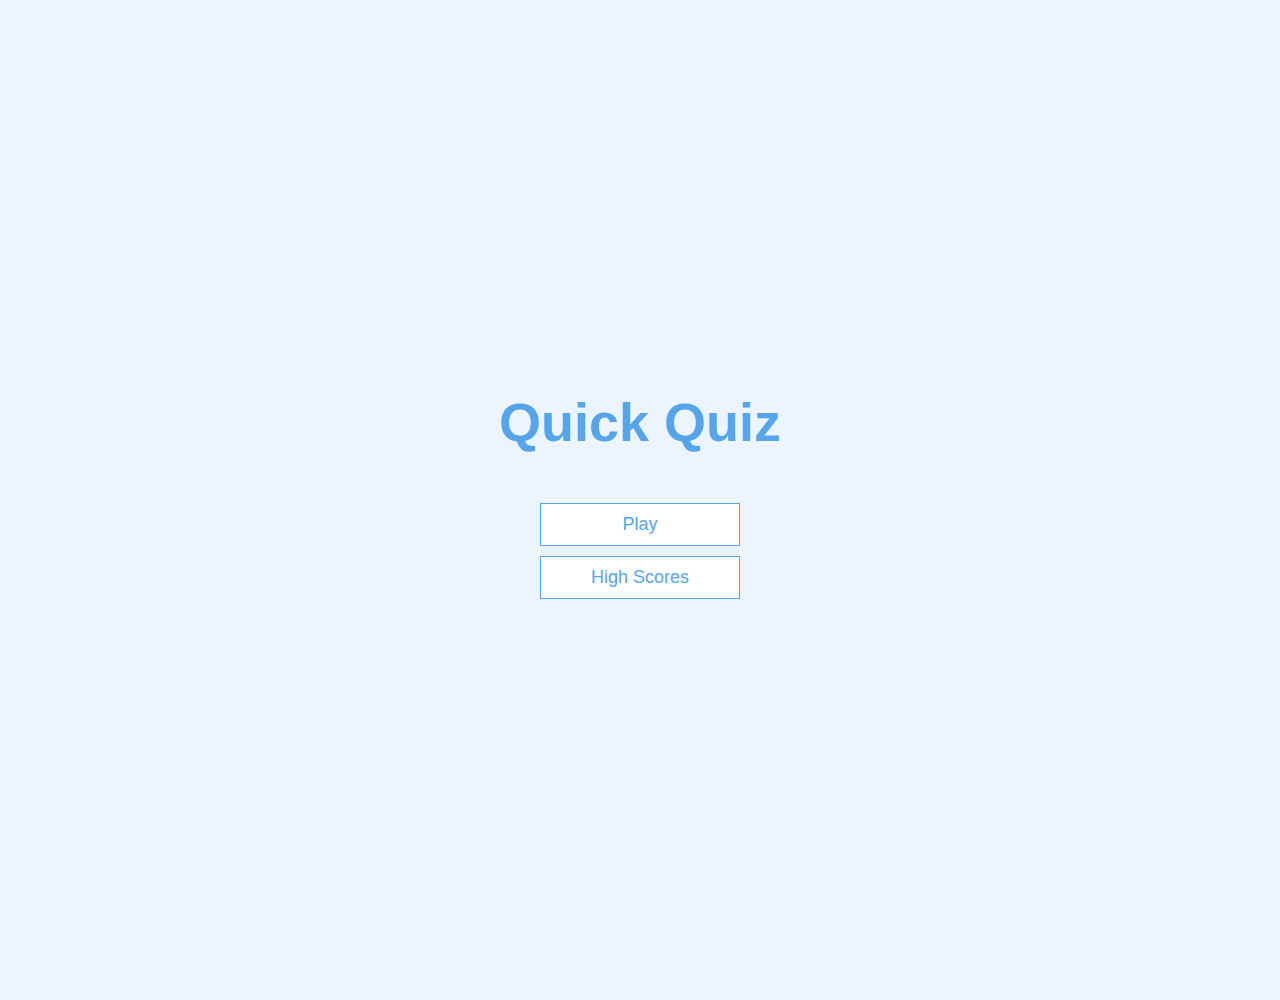
<file: index.html>
<!DOCTYPE html>
<html lang="en">
<head>
    <meta charset="UTF-8" />
    <meta name="viewport" content="width-device-width, initial-scale=1.0" />
    <meta http-equi="X-UA-Compatible" content="ie=edge"/>
    <title>Quick Quiz</title>
    <link rel="stylesheet" href="app.css"/>
</head>
<body>
    <div class="container">
        <div id="home" class="flex-center flex-column">
            <h1>Quick Quiz</h1>
            <a class="btn" href="/game.html">Play</a>
            <a class="btn" href="/highscores.html">High Scores</a>
        </div>
    </div>
</body>
</html>
</file>
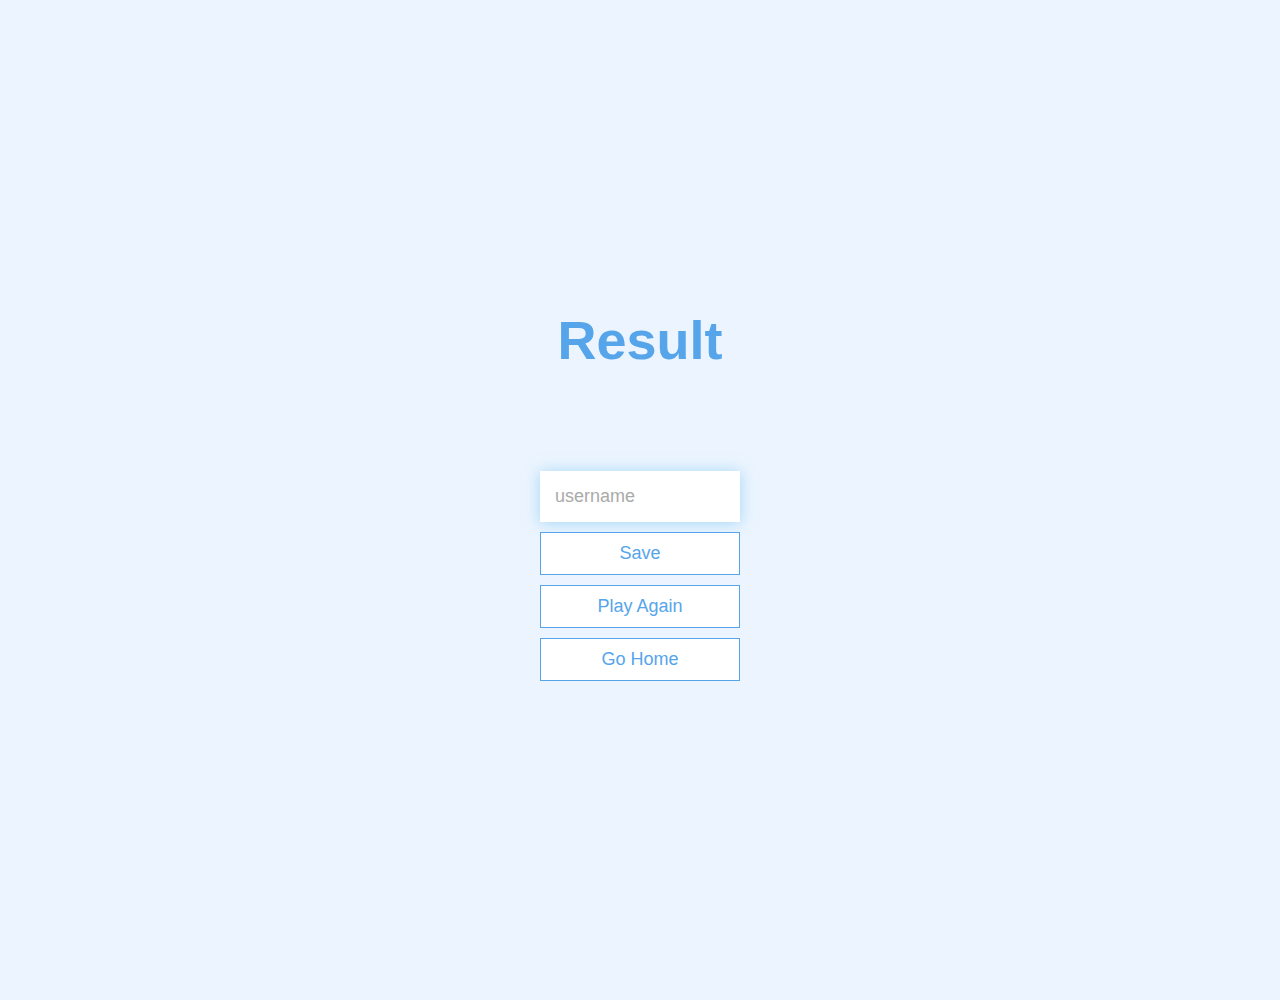
<file: end.html>
<!DOCTYPE html>
<html lang="en">
<head>
    <meta charset="UTF-8">
    <meta http-equiv="X-UA-Compatible" content="IE=edge">
    <meta name="viewport" content="width=device-width, initial-scale=1.0">
    <title>Congrats!</title>
    <link rel="stylesheet" href="app.css"></link>
</head>
<body>
    <div class="container">
        <div id="end" class="flex-center flex-column">
            <h1>Result</h1>
            <h1 id="finalScore"></h1>
            <form>
                <input
                    type="text"
                    name="username"
                    id="username"
                    placeholder="username"
                    autocomplete="off"
                />
                <button 
                    type="submit" 
                    class="btn" 
                    id ="saveScoreBtn"
                    onclick="saveHighScore(event)"
                    disabled
                >
                    Save
                </button>
            </form>
            <a class="btn" href="/game.html"> Play Again</a>
            <a class="btn" href="/"> Go Home</a>
    </div>
</div>


    <script src="end.js"></script>
</body>
</html>
</file>
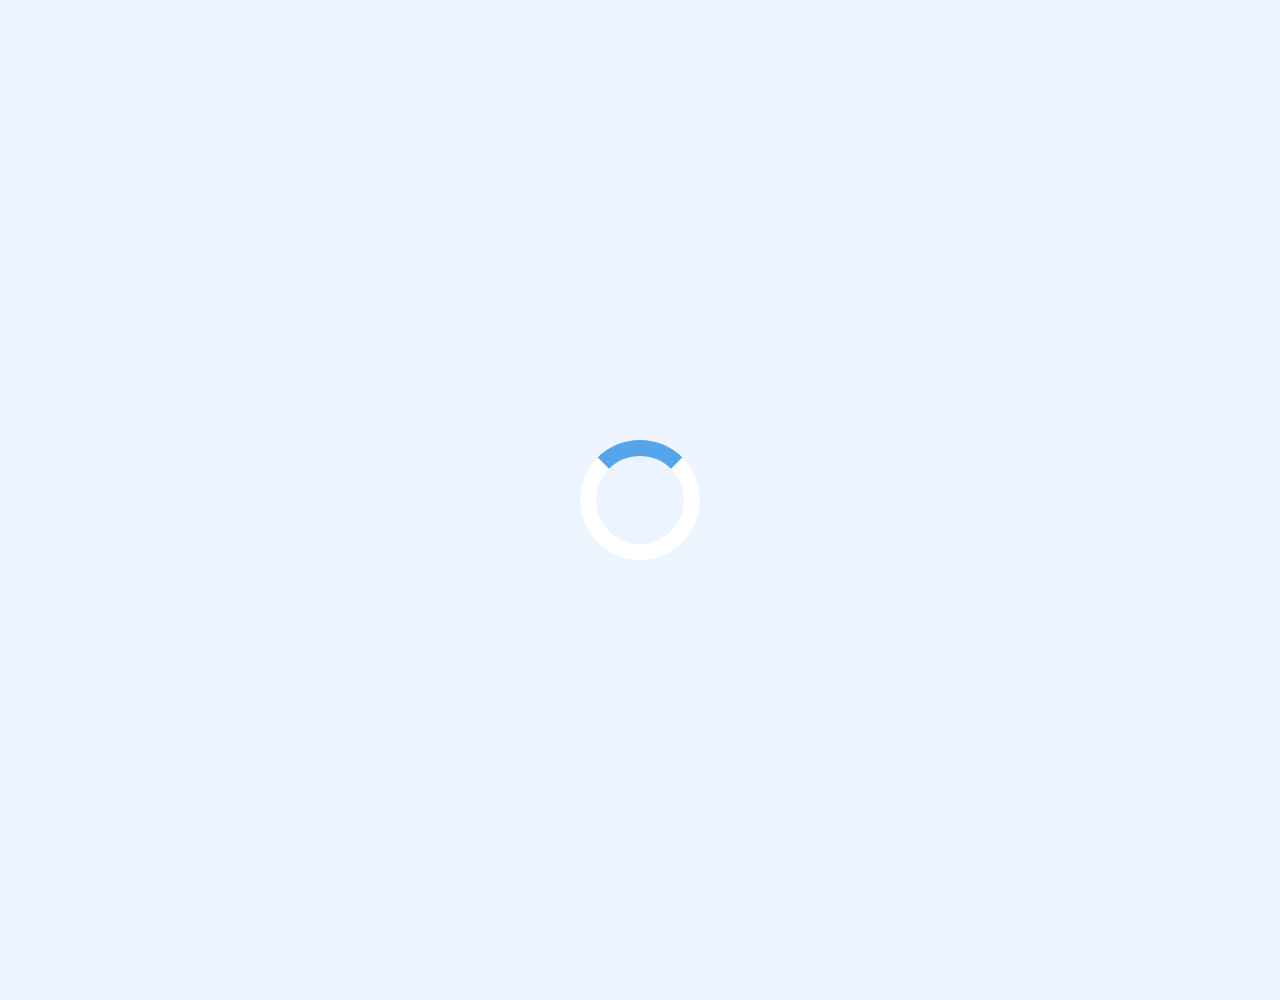
<file: game.html>
<!DOCTYPE html>
<html lang="en">
<head>
    <meta charset="UTF-8">
    <meta http-equiv="X-UA-Compatible" content="IE=edge">
    <meta name="viewport" content="width=device-width, initial-scale=1.0">
    <title>Quick Quiz - Play</title>
    <link rel="stylesheet" href="app.css">
    <link rel="stylesheet" href="game.css">
</head>
<body>
    <div class="container">
        <div id="loader"> </div>
        <div id="game" class="justify-center flex-column hidden">
            <div id="hud">
                <div class="hud-item">
                    <p id = "progressText" class="hud-prefix" >
                         Question
                    </p>
                    <div id="progressBar">
                        <div id="progressBarFull">
                        </div>
                    </div>
                </div>
                <div class="hud-item">
                    <p class="hud-prefix"> Score</p>
                    <h1 class="hud-main-text" id="score"> 0 </h1>
                </div>
            </div>
            <h2 id="question">
            </h2>
            <div class="choice-container">
                <p class="choice-prefix">A</p>
                <p class="choice-text" data-number="1"></p>
            </div>
            <div class="choice-container">
                <p class="choice-prefix">B</p>
                <p class="choice-text" data-number="2"></p>
            </div>
            <div class="choice-container">
                <p class="choice-prefix">C</p>
                <p class="choice-text" data-number="3"></p>
            </div>
            <div class="choice-container">
                <p class="choice-prefix">D</p>
                <p class="choice-text" data-number="4"></p>
            </div>
        </div>
    </div>
    <script src="game.js"></script>
</body>
</html>
</file>
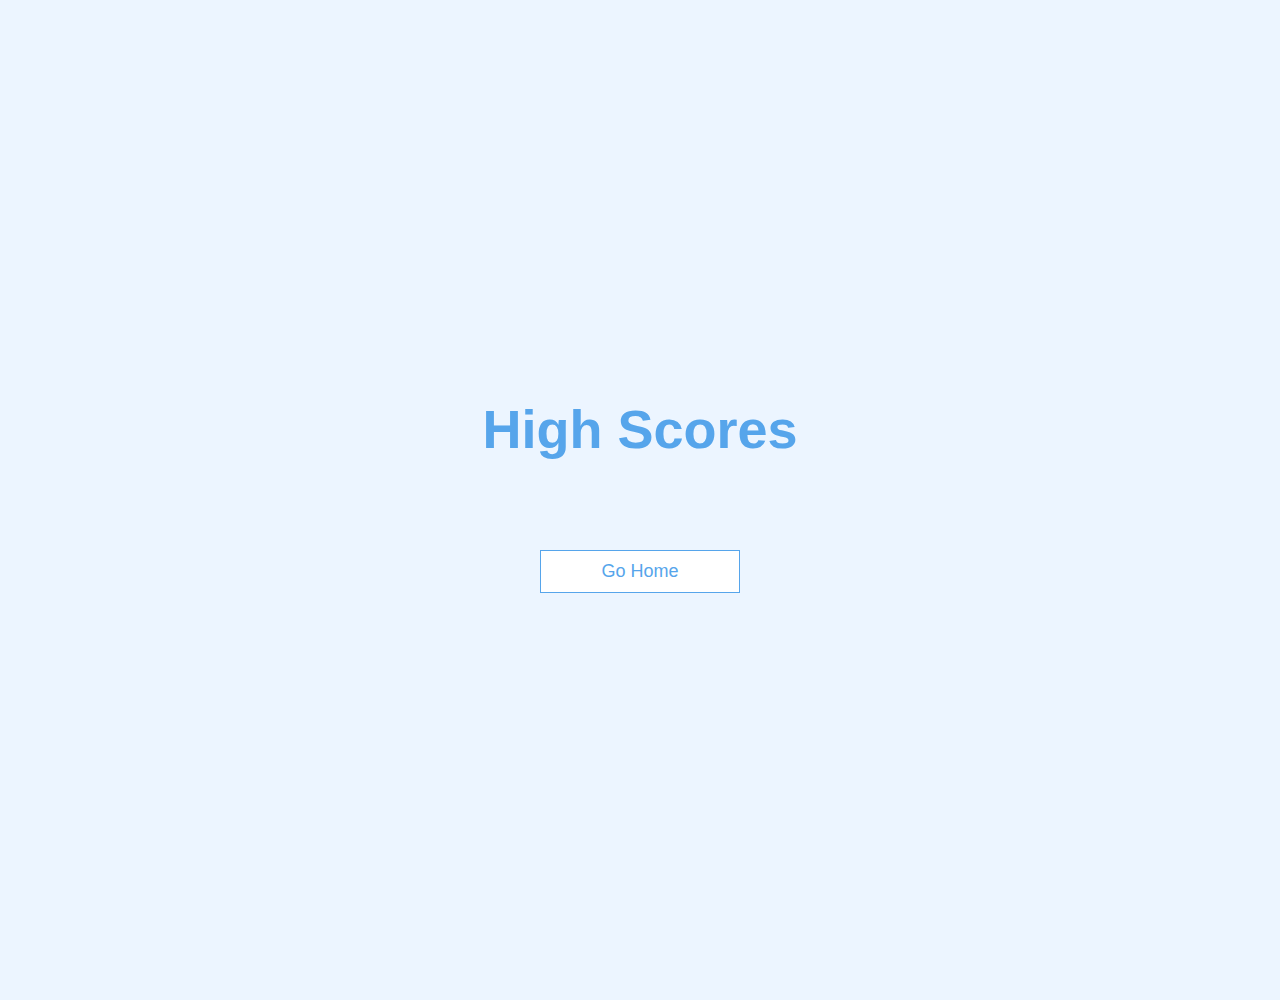
<file: highscores.html>
<!DOCTYPE html>
<html lang="en">
<head>
    <meta charset="UTF-8">
    <meta http-equiv="X-UA-Compatible" content="IE=edge">
    <meta name="viewport" content="width=device-width, initial-scale=1.0">
    <title>High Scores</title>
    <link rel="stylesheet" href="app.css">
    <link rel="stylesheet" href="highscores.css">
</head>
<body>
    <div class="container">
        <div id="highScores" class="flex-center flex-column">
            <h1 id="finalscore">High Scores</h1>
            <ul id="highScoresList"></ul>
            <a class="btn" href="/">Go Home</a>
        </div>
    </div>
</body>
<script src="highscores.js"></script>
</html>
</file>
<file: app.css>
:root {
    background-color: #ecf5ff;
    font-size: 62.5%;
}

* {
    box-sizing: border-box;
    font-family: Arial, Helvetica, sans-serif;
    margin:  0;
    padding: 0;
    color: #333;
}

h1,
h2,
h3,
h4{
    margin-bottom: 1rem; ;
}

h1{
    font-size: 5.4rem;
    color: #56a5eb;
    margin-bottom: 5rem;
}

h1 > span{
    font-size: 2.6rem;
    font-weight: 500;
}

h2{
    font-size: 4.2rem;
    font-weight: 7--;
    margin-bottom: 4rem;
}

h3{
    font-size: 2.8rem;
    font-weight: 500;
}
/* UTILITIES */
.container{
    width: 100rem;
    height: 100rem;
    display: flex;
    justify-content: center;
    align-items: center;
    max-width: 80rem;
    margin: 0  auto;
    padding: 2rem;
}
.container > * {
    width: 100%;
}

.flex-column{
    display: flex;
    flex-direction: column;
}

.flex-center{
    justify-content: center;
    align-items: center;
}

.justify-content{
    justify-content: center;
}

.text-center{
    text-align: center;
}

.hidden{
    display: none;
}

/* BUTTONS */

.btn{
    font-size: 1.8rem;
    padding: 1rem 0;
    width: 20rem;
    text-align: center;
    border:0.1rem solid #56a5eb;
    margin-bottom: 1rem;
    text-decoration: none;
    color: #56a5eb;
    background-color: white;
}

.btn:hover{
    cursor: pointer;
    box-shadow: 0 0.4rem 1.4rem rgba(86,185,235,0.5);
    transform: translateY(-0.1rem);
    transition: transform 150ms;
}

.btn[disabled]:hover{
    cursor: not-allowed;
    box-shadow: none;
    transform: none;
}

/* FORM */

form{
    width: 100%;
    display: flex;
    flex-direction: column;
    align-items: center;
}

input{
    margin-bottom: 1rem;
    width: 20rem;
    padding:  1.5rem;
    font-size: 1.8rem;
    border: none;
    box-shadow: 0 0.1rem 1.4rem 0 rgba(86,185,235,0.5);
}

input::placeholder{
    color: #aaa;
}
</file>
<file: game.css>
.choice-container{
    display: flex;
    width: 100%;
    margin-bottom: 0.5rem;
    font-size: 1.8rem;
    border: 0.5 solid rgbs(86,165,235,0.25);
    background-color: white;
}

.choice-container:hover{
    cursor: pointer;
    box-shadow: 0.0.4rem 1.4rem0 rgba(86,185,235,0.5);
    transform: translateY(-0.1rem);
    transition: transform 150rem;
}
.choice-prefix{
    padding: 1.5rem 2.5rem;
    background-color: #56a5eb;
    color: white;
}
.choice-text{
    padding:1.5rem;
    width: 100rem;
}

.correct{
    background-color: #28a745;
}

.incorrect{
    background-color: #dc3545;
}

/* HUD */

#hud {
    display: flex;
    justify-content: space-between;
}

.hud-prefix{
    text-align: center;
    font-size: 2rem;
}

.hud-main-text{
    text-align: center;
}

#progressBar{
    width: 20rem;
    height: 4rem;
    border: 0.4rem solid #204dad;
    margin-top: 1.5rem;
}

#progressBarFull{
    height: 3.3rem;
    background-color: #56a5eb;
    width: 0%;
}

/* LOADER */

#loader{
    border: 1.6rem solid white;
    border-radius: 50%;
    border-top: 1.6rem solid #56a5eb;
    width: 12rem;
    height: 12rem;
    animation: spin 2s linear infinite;
}

@keyframes spin {
    0%{
        transform: rotate(0deg);
    }
    100%{
        transform: rotate(360deg);
    }
}
</file>
<file: highscores.css>
.high-score{
    font-size: 2.8rem;
    margin-bottom: 0.5rem;
}

.high-score:hove{
    transform: scale(1.025);
}

#highScoresList{
    list-style: none;
    padding-left: 0;
    margin-bottom: 4rem;
}
</file>
